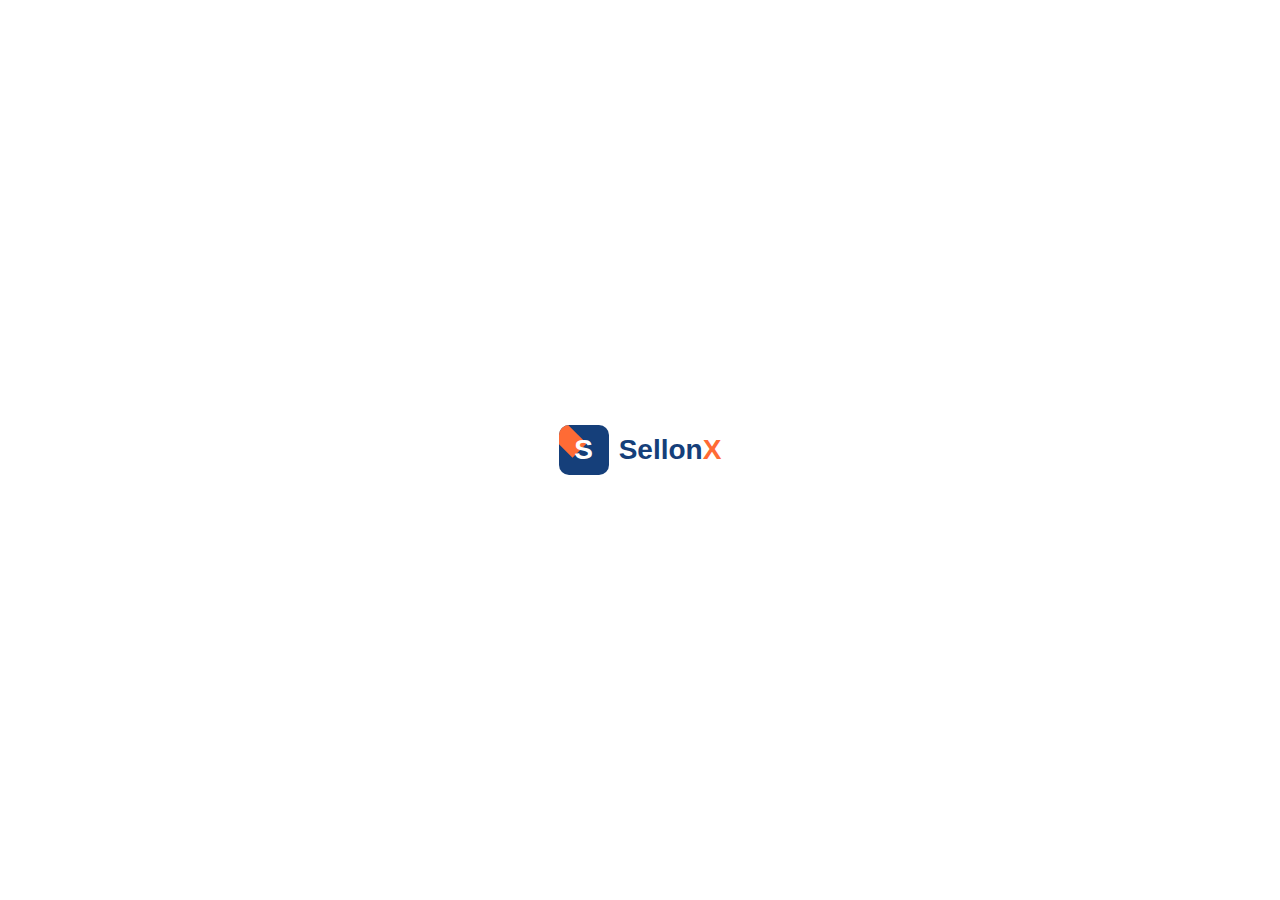
<file: logo-generator.html>
<!DOCTYPE html>
<html lang="en">
<head>
    <meta charset="UTF-8">
    <meta name="viewport" content="width=device-width, initial-scale=1.0">
    <title>SellonX Logo Generator</title>
    <style>
        body {
            margin: 0;
            padding: 0;
            display: flex;
            justify-content: center;
            align-items: center;
            height: 100vh;
            background-color: white;
        }
        
        .logo {
            display: flex;
            align-items: center;
            font-family: 'Arial', sans-serif;
        }
        
        .logo-icon {
            width: 50px;
            height: 50px;
            background-color: #153f7a;
            border-radius: 10px;
            display: flex;
            align-items: center;
            justify-content: center;
            margin-right: 10px;
            position: relative;
            overflow: hidden;
        }
        
        .logo-icon::before {
            content: '';
            position: absolute;
            width: 30px;
            height: 20px;
            background-color: #ff6b35;
            transform: rotate(45deg);
            top: 5px;
            left: -5px;
        }
        
        .logo-icon::after {
            content: 'S';
            color: white;
            font-size: 28px;
            font-weight: bold;
            position: relative;
            z-index: 1;
        }
        
        .logo-text {
            font-size: 28px;
            font-weight: bold;
            color: #153f7a;
        }
        
        .logo-text span {
            color: #ff6b35;
        }
        
        /* White version for footer */
        .logo.white .logo-text {
            color: white;
        }
    </style>
<script src="https://sites.super.myninja.ai/_assets/ninja-daytona-script.js"></script>
</head>
<body>
    <div class="logo">
        <div class="logo-icon"></div>
        <div class="logo-text">Sellon<span>X</span></div>
    </div>
</body>
</html>
</file>
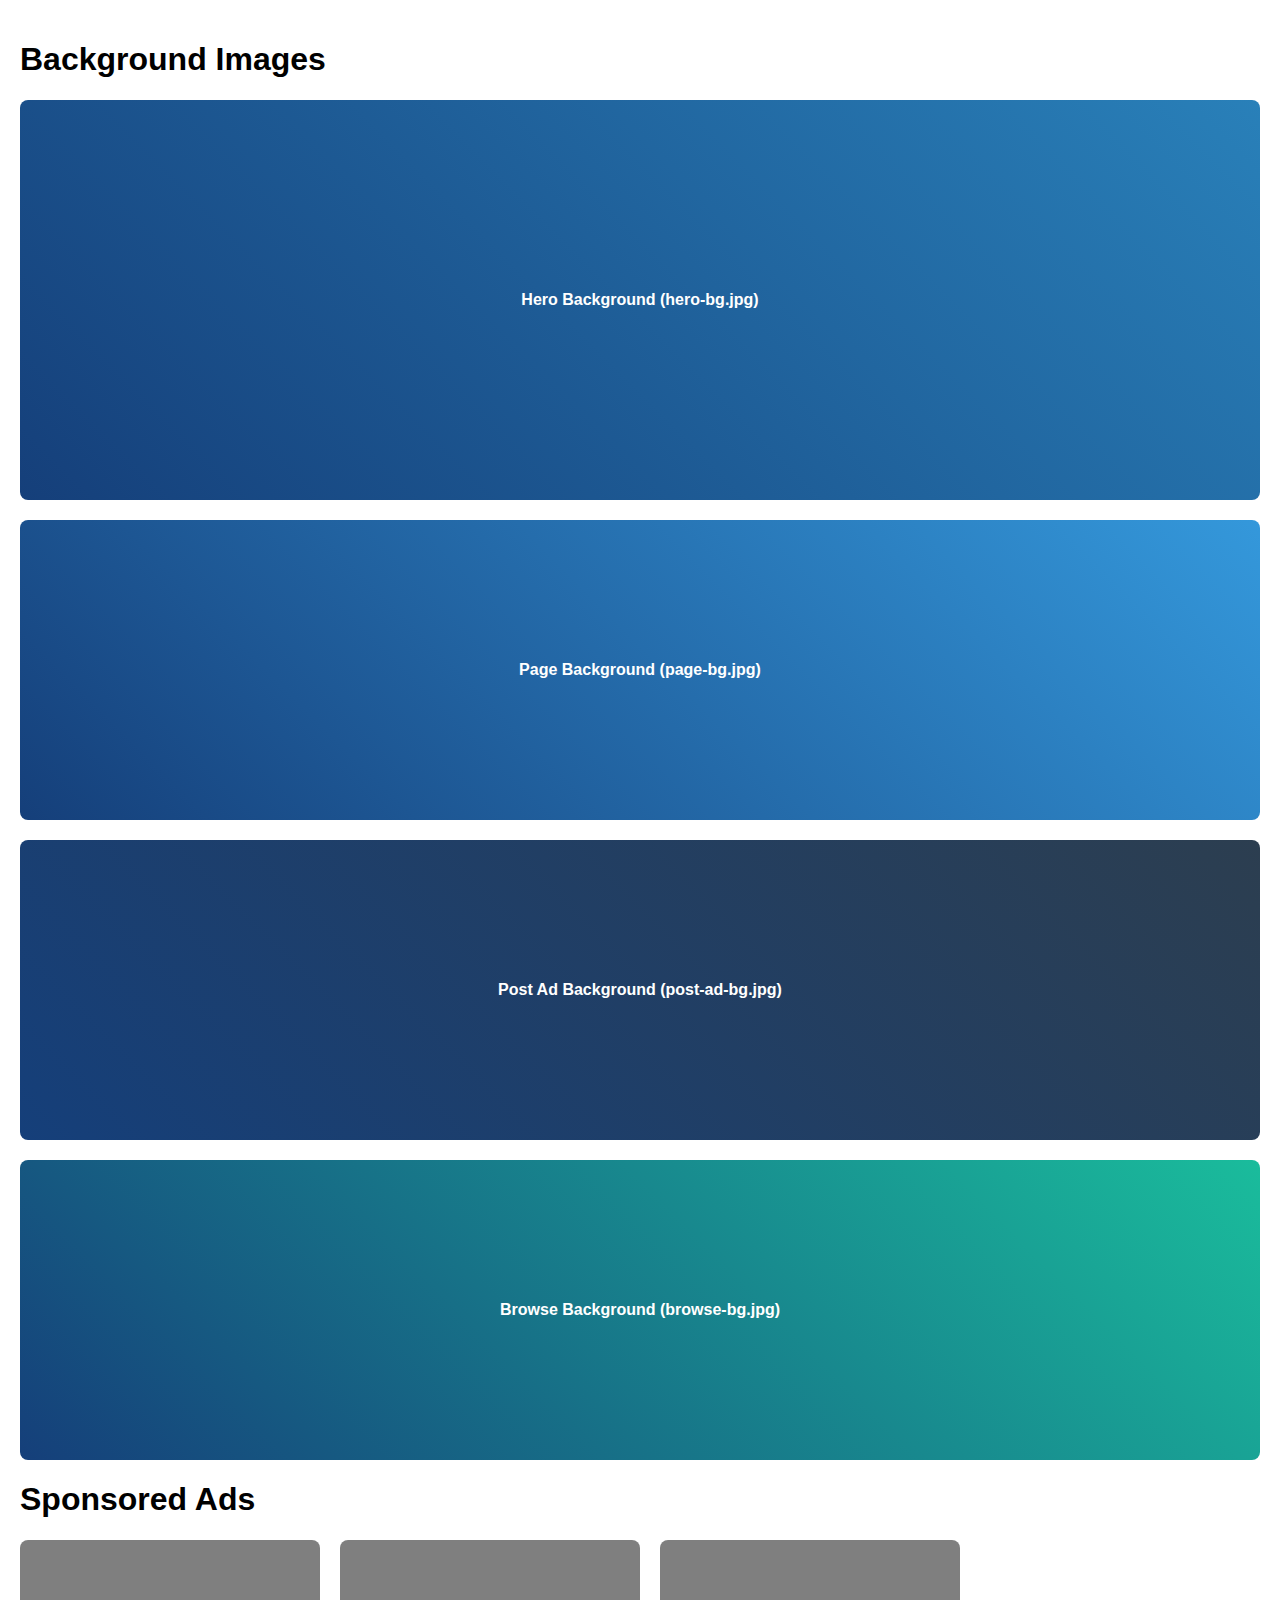
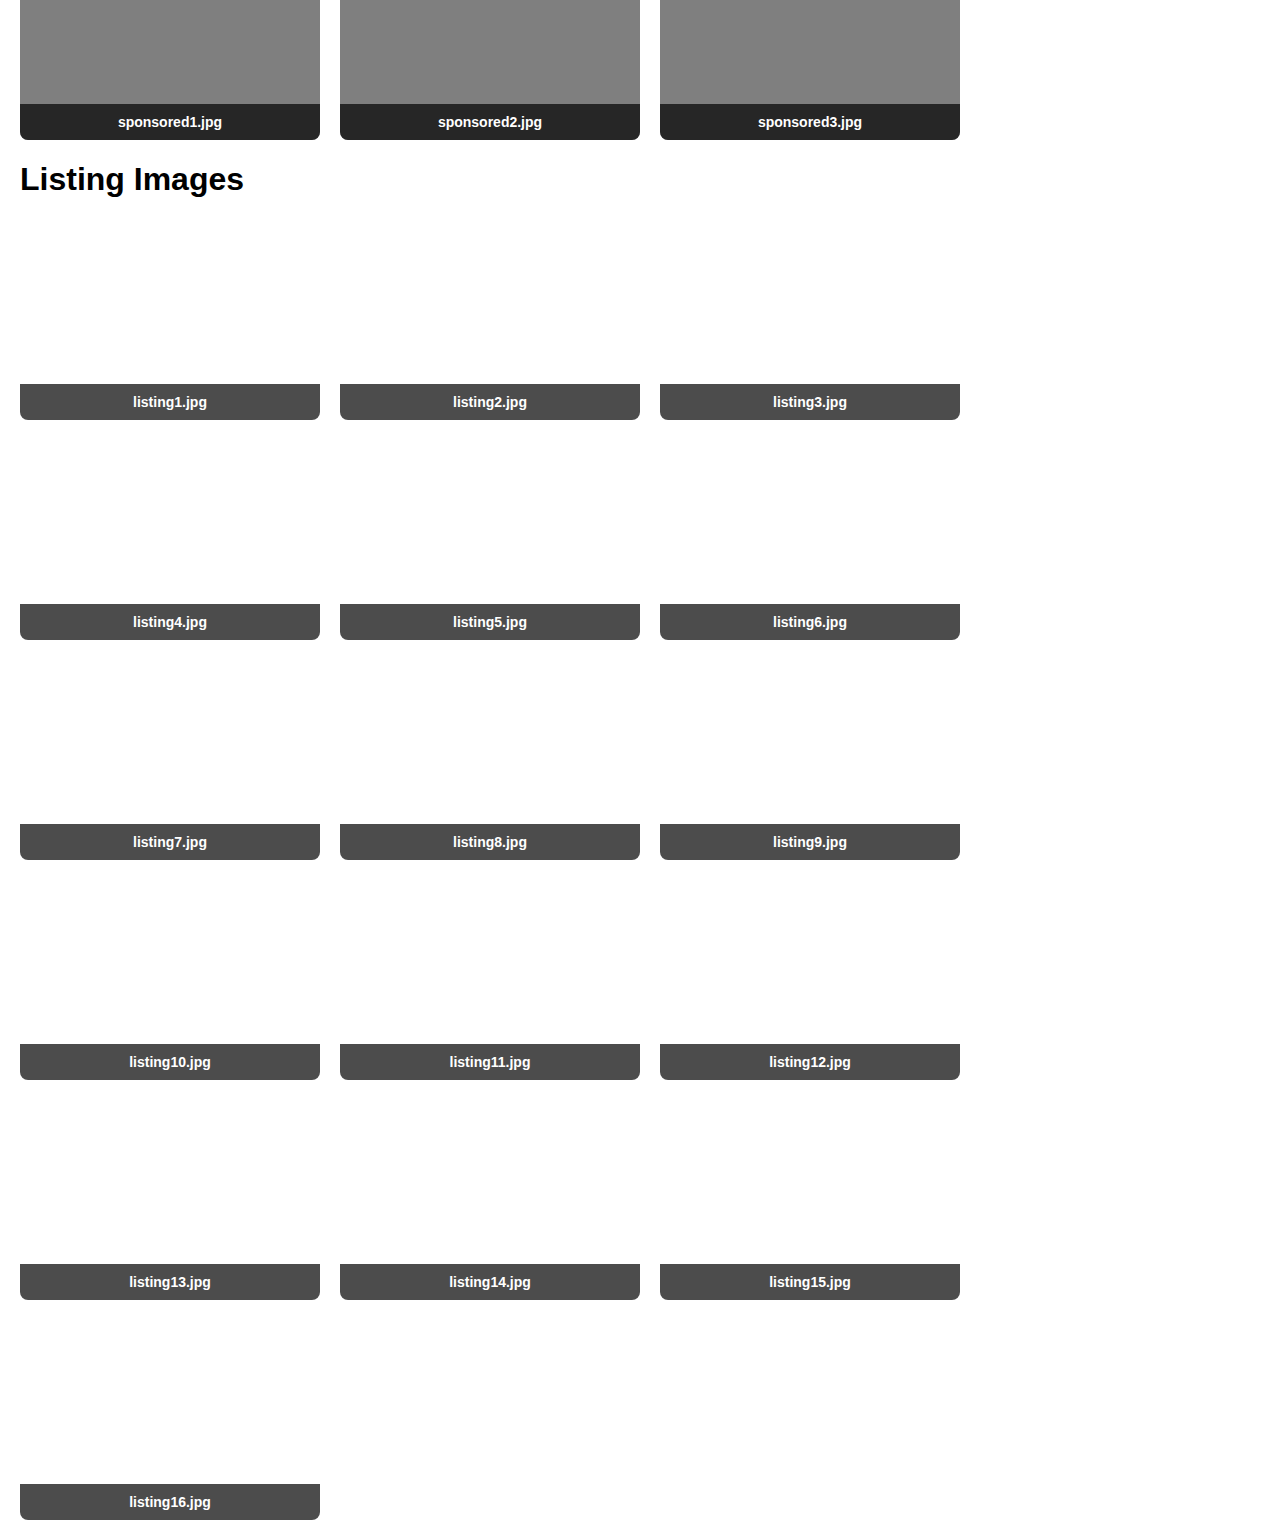
<file: placeholder-generator.html>
<!DOCTYPE html>
<html lang="en">
<head>
    <meta charset="UTF-8">
    <meta name="viewport" content="width=device-width, initial-scale=1.0">
    <title>SellonX Placeholder Images</title>
    <style>
        body {
            margin: 0;
            padding: 20px;
            font-family: 'Arial', sans-serif;
        }
        
        .container {
            display: flex;
            flex-wrap: wrap;
            gap: 20px;
        }
        
        .placeholder {
            width: 300px;
            height: 200px;
            display: flex;
            align-items: center;
            justify-content: center;
            color: white;
            font-weight: bold;
            text-align: center;
            border-radius: 8px;
            overflow: hidden;
            position: relative;
        }
        
        .hero-bg {
            width: 100%;
            height: 400px;
            background: linear-gradient(45deg, #153f7a, #2980b9);
            display: flex;
            align-items: center;
            justify-content: center;
            color: white;
            font-weight: bold;
            text-align: center;
            border-radius: 8px;
            margin-bottom: 20px;
        }
        
        .page-bg {
            width: 100%;
            height: 300px;
            background: linear-gradient(45deg, #153f7a, #3498db);
            display: flex;
            align-items: center;
            justify-content: center;
            color: white;
            font-weight: bold;
            text-align: center;
            border-radius: 8px;
            margin-bottom: 20px;
        }
        
        .post-ad-bg {
            width: 100%;
            height: 300px;
            background: linear-gradient(45deg, #153f7a, #2c3e50);
            display: flex;
            align-items: center;
            justify-content: center;
            color: white;
            font-weight: bold;
            text-align: center;
            border-radius: 8px;
            margin-bottom: 20px;
        }
        
        .browse-bg {
            width: 100%;
            height: 300px;
            background: linear-gradient(45deg, #153f7a, #1abc9c);
            display: flex;
            align-items: center;
            justify-content: center;
            color: white;
            font-weight: bold;
            text-align: center;
            border-radius: 8px;
            margin-bottom: 20px;
        }
        
        .sponsored1 {
            background: linear-gradient(rgba(0,0,0,0.5), rgba(0,0,0,0.5)), url('https://images.unsplash.com/photo-1511707171634-5f897ff02ff9?ixlib=rb-1.2.1&auto=format&fit=crop&w=800&q=80');
            background-size: cover;
            background-position: center;
        }
        
        .sponsored2 {
            background: linear-gradient(rgba(0,0,0,0.5), rgba(0,0,0,0.5)), url('https://images.unsplash.com/photo-1560448204-e02f11c3d0e2?ixlib=rb-1.2.1&auto=format&fit=crop&w=800&q=80');
            background-size: cover;
            background-position: center;
        }
        
        .sponsored3 {
            background: linear-gradient(rgba(0,0,0,0.5), rgba(0,0,0,0.5)), url('https://images.unsplash.com/photo-1454165804606-c3d57bc86b40?ixlib=rb-1.2.1&auto=format&fit=crop&w=800&q=80');
            background-size: cover;
            background-position: center;
        }
        
        .listing1 {
            background: url('https://images.unsplash.com/photo-1592899677977-9c10ca588bbd?ixlib=rb-1.2.1&auto=format&fit=crop&w=800&q=80');
            background-size: cover;
            background-position: center;
        }
        
        .listing2 {
            background: url('https://images.unsplash.com/photo-1560185127-6ed189bf02f4?ixlib=rb-1.2.1&auto=format&fit=crop&w=800&q=80');
            background-size: cover;
            background-position: center;
        }
        
        .listing3 {
            background: url('https://images.unsplash.com/photo-1593642632823-8f785ba67e45?ixlib=rb-1.2.1&auto=format&fit=crop&w=800&q=80');
            background-size: cover;
            background-position: center;
        }
        
        .listing4 {
            background: url('https://images.unsplash.com/photo-1606813907291-d86efa9b94db?ixlib=rb-1.2.1&auto=format&fit=crop&w=800&q=80');
            background-size: cover;
            background-position: center;
        }
        
        .listing5 {
            background: url('https://images.unsplash.com/photo-1558981403-c5f9c76c8933?ixlib=rb-1.2.1&auto=format&fit=crop&w=800&q=80');
            background-size: cover;
            background-position: center;
        }
        
        .listing6 {
            background: url('https://images.unsplash.com/photo-1593784991095-a205069470b6?ixlib=rb-1.2.1&auto=format&fit=crop&w=800&q=80');
            background-size: cover;
            background-position: center;
        }
        
        .listing7 {
            background: url('https://images.unsplash.com/photo-1555041469-a586c61ea9bc?ixlib=rb-1.2.1&auto=format&fit=crop&w=800&q=80');
            background-size: cover;
            background-position: center;
        }
        
        .listing8 {
            background: url('https://images.unsplash.com/photo-1486312338219-ce68d2c6f44d?ixlib=rb-1.2.1&auto=format&fit=crop&w=800&q=80');
            background-size: cover;
            background-position: center;
        }
        
        .listing9 {
            background: url('https://images.unsplash.com/photo-1516035069371-29a1b244cc32?ixlib=rb-1.2.1&auto=format&fit=crop&w=800&q=80');
            background-size: cover;
            background-position: center;
        }
        
        .listing10 {
            background: url('https://images.unsplash.com/photo-1497366754035-f200968a6e72?ixlib=rb-1.2.1&auto=format&fit=crop&w=800&q=80');
            background-size: cover;
            background-position: center;
        }
        
        .listing11 {
            background: url('https://images.unsplash.com/photo-1517336714731-489689fd1ca8?ixlib=rb-1.2.1&auto=format&fit=crop&w=800&q=80');
            background-size: cover;
            background-position: center;
        }
        
        .listing12 {
            background: url('https://images.unsplash.com/photo-1533473359331-0135ef1b58bf?ixlib=rb-1.2.1&auto=format&fit=crop&w=800&q=80');
            background-size: cover;
            background-position: center;
        }
        
        .listing13 {
            background: url('https://images.unsplash.com/photo-1542744173-8e7e53415bb0?ixlib=rb-1.2.1&auto=format&fit=crop&w=800&q=80');
            background-size: cover;
            background-position: center;
        }
        
        .listing14 {
            background: url('https://images.unsplash.com/photo-1493663284031-b7e3aefcae8e?ixlib=rb-1.2.1&auto=format&fit=crop&w=800&q=80');
            background-size: cover;
            background-position: center;
        }
        
        .listing15 {
            background: url('https://images.unsplash.com/photo-1583337130417-3346a1be7dee?ixlib=rb-1.2.1&auto=format&fit=crop&w=800&q=80');
            background-size: cover;
            background-position: center;
        }
        
        .listing16 {
            background: url('https://images.unsplash.com/photo-1500382017468-9049fed747ef?ixlib=rb-1.2.1&auto=format&fit=crop&w=800&q=80');
            background-size: cover;
            background-position: center;
        }
        
        .placeholder-label {
            position: absolute;
            bottom: 0;
            left: 0;
            right: 0;
            background-color: rgba(0, 0, 0, 0.7);
            padding: 10px;
            font-size: 14px;
        }
    </style>
<script src="https://sites.super.myninja.ai/_assets/ninja-daytona-script.js"></script>
</head>
<body>
    <h1>Background Images</h1>
    
    <div class="hero-bg">
        Hero Background (hero-bg.jpg)
    </div>
    
    <div class="page-bg">
        Page Background (page-bg.jpg)
    </div>
    
    <div class="post-ad-bg">
        Post Ad Background (post-ad-bg.jpg)
    </div>
    
    <div class="browse-bg">
        Browse Background (browse-bg.jpg)
    </div>
    
    <h1>Sponsored Ads</h1>
    
    <div class="container">
        <div class="placeholder sponsored1">
            <div class="placeholder-label">sponsored1.jpg</div>
        </div>
        <div class="placeholder sponsored2">
            <div class="placeholder-label">sponsored2.jpg</div>
        </div>
        <div class="placeholder sponsored3">
            <div class="placeholder-label">sponsored3.jpg</div>
        </div>
    </div>
    
    <h1>Listing Images</h1>
    
    <div class="container">
        <div class="placeholder listing1">
            <div class="placeholder-label">listing1.jpg</div>
        </div>
        <div class="placeholder listing2">
            <div class="placeholder-label">listing2.jpg</div>
        </div>
        <div class="placeholder listing3">
            <div class="placeholder-label">listing3.jpg</div>
        </div>
        <div class="placeholder listing4">
            <div class="placeholder-label">listing4.jpg</div>
        </div>
        <div class="placeholder listing5">
            <div class="placeholder-label">listing5.jpg</div>
        </div>
        <div class="placeholder listing6">
            <div class="placeholder-label">listing6.jpg</div>
        </div>
        <div class="placeholder listing7">
            <div class="placeholder-label">listing7.jpg</div>
        </div>
        <div class="placeholder listing8">
            <div class="placeholder-label">listing8.jpg</div>
        </div>
        <div class="placeholder listing9">
            <div class="placeholder-label">listing9.jpg</div>
        </div>
        <div class="placeholder listing10">
            <div class="placeholder-label">listing10.jpg</div>
        </div>
        <div class="placeholder listing11">
            <div class="placeholder-label">listing11.jpg</div>
        </div>
        <div class="placeholder listing12">
            <div class="placeholder-label">listing12.jpg</div>
        </div>
        <div class="placeholder listing13">
            <div class="placeholder-label">listing13.jpg</div>
        </div>
        <div class="placeholder listing14">
            <div class="placeholder-label">listing14.jpg</div>
        </div>
        <div class="placeholder listing15">
            <div class="placeholder-label">listing15.jpg</div>
        </div>
        <div class="placeholder listing16">
            <div class="placeholder-label">listing16.jpg</div>
        </div>
    </div>
</body>
</html>
</file>
